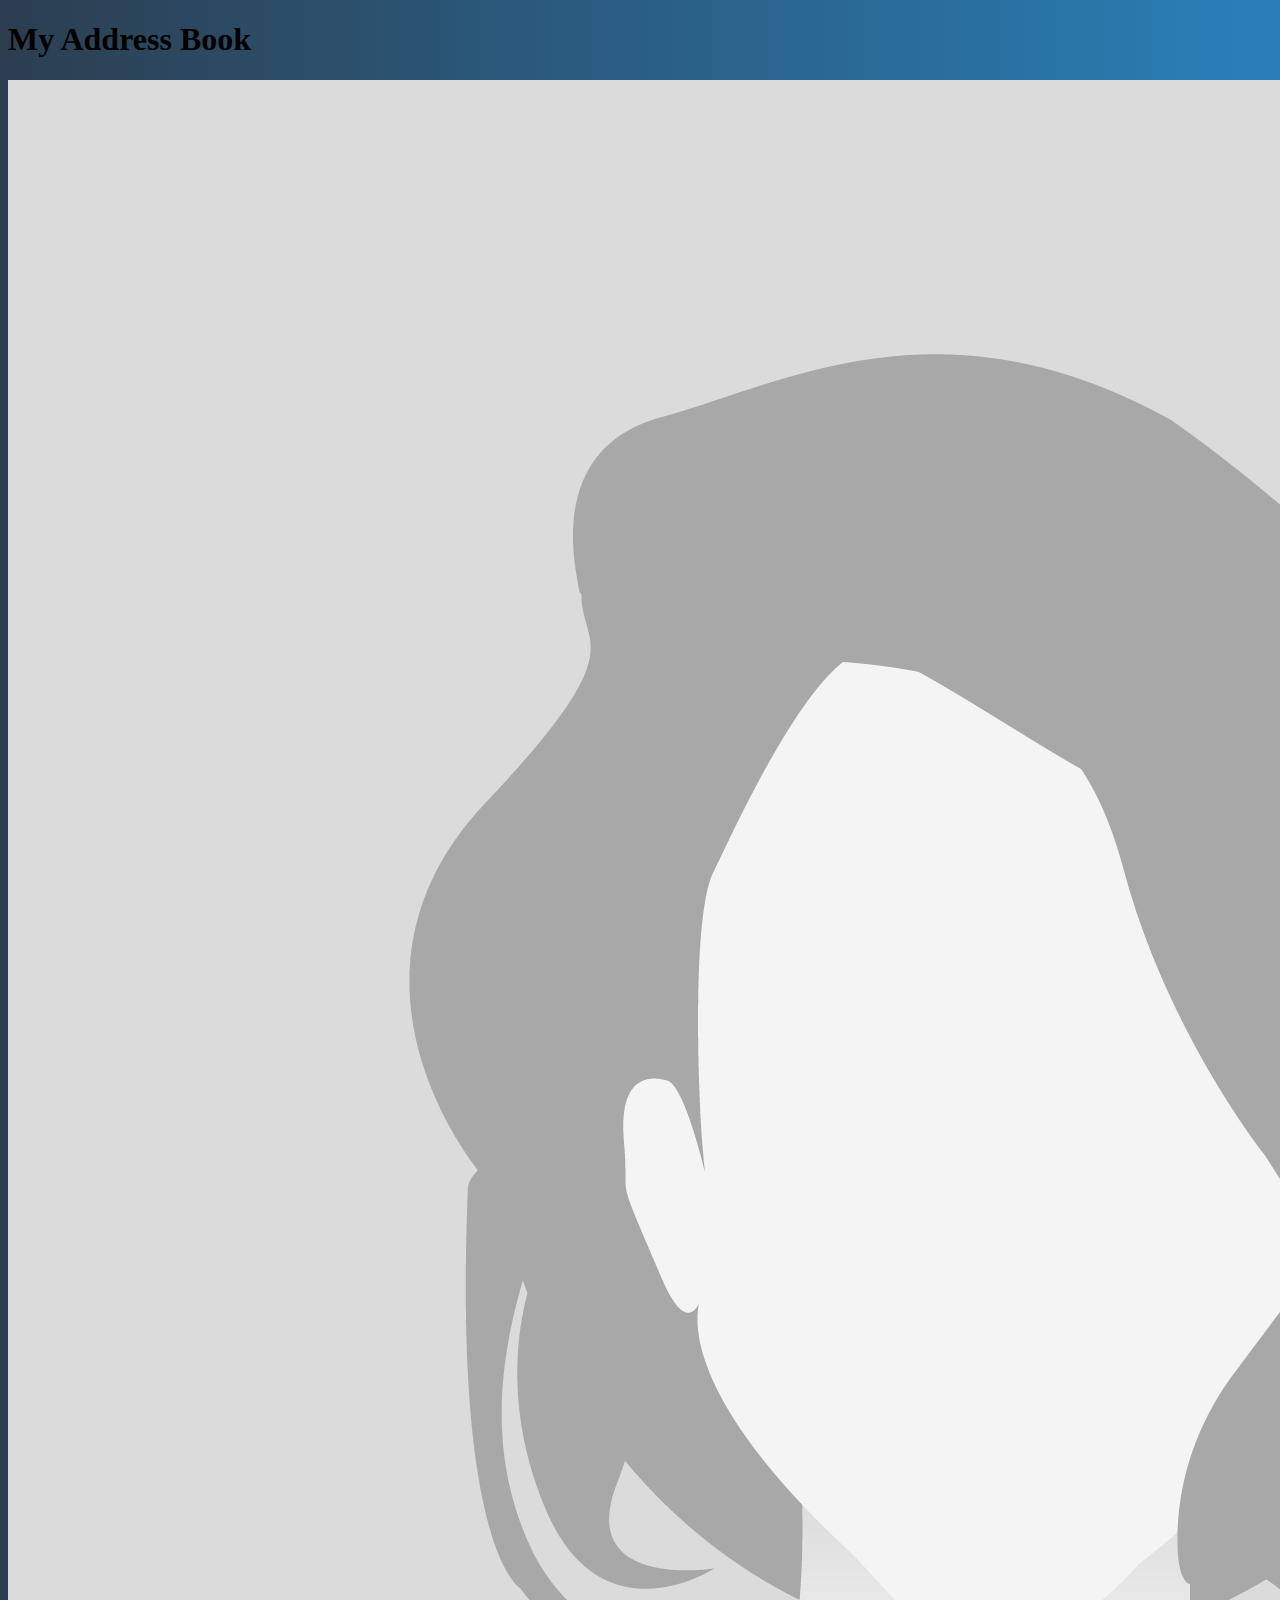
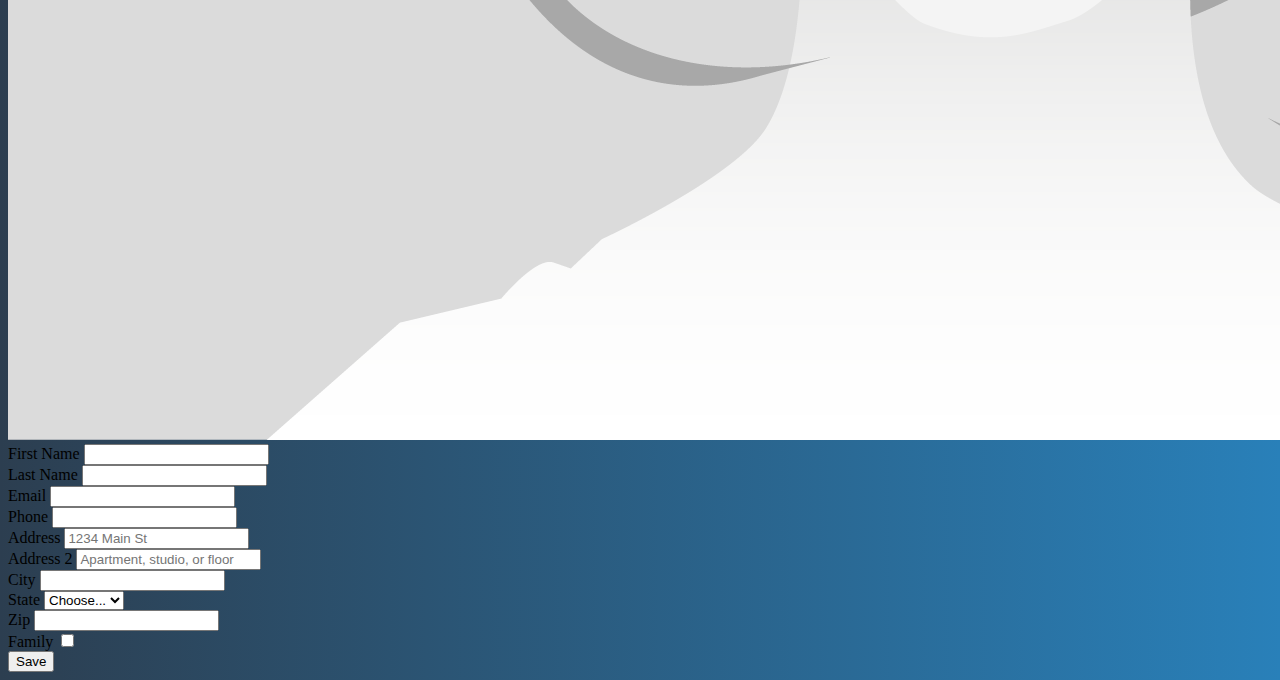
<file: index.html>
<!doctype html>
<html lang="en">

<head>
    <title>PageTitle</title>
    <!-- Required meta tags -->
    <meta charset="utf-8">
    <meta name="viewport" content="width=device-width, initial-scale=1, shrink-to-fit=no">

    <!-- Bootstrap CSS -->
    <link href="https://cdn.jsdelivr.net/npm/bootstrap@5.1.1/dist/css/bootstrap.min.css" rel="stylesheet"
        integrity="sha384-F3w7mX95PdgyTmZZMECAngseQB83DfGTowi0iMjiWaeVhAn4FJkqJByhZMI3AhiU" crossorigin="anonymous">
        
    <link href="/css/site.css" rel="stylesheet">
</head>

<body>
    <div class="container mt-5">
        <h1>My Address Book</h1>
        <div class="container border border-2 border-info shadow-lg p-2 bg-light">
            <div class="row">
                <div class="col-md-4">
                    <img class="img-fluid" src="/img/GirlOne_4x.png" alt="girlOne">
                </div>
                <div class="col">
                    <form>
                        <div class="row row-cols-1">
                            <div class="col-md-6">
                                <label class="form-label">First Name</label>
                                <input type="text" name="firstName" class="form-control" aria-label="First Name" required>
                            </div>
                             <div class="col-md-6">
                                 <label class="form-label">Last Name</label>
                                 <input type="text" name="lastName" class="form-control" aria-label="Last Name" required>
                             </div>
                        </div>
                        <div class="row">
                            <div class="col-md-6">
                                <label class="form-label">Email</label>
                                <input type="email" name="email" class="form-control" aria-label="Email" required>
                            </div>
                             <div class="col">
                                 <label class="form-label">Phone</label>
                                 <input type="tel" name="phone" class="form-control" aria-label="Phone" required>
                             </div>
                        </div>
                        <div class="row">
                            <div class="col">
                                <label class="form-label">Address</label>
                                <input type="text" name="address" class="form-control" placeholder="1234 Main St" aria-label="Address">
                            </div>
                        </div>
                        <div class="row">
                            <div class="col">
                                <label class="form-label">Address 2</label>
                                <input type="text" name="address2" class="form-control" placeholder="Apartment, studio, or floor" aria-label="Address2">
                            </div>
                        </div>
                        <div class="row">
                            <div class="col-md-6">
                                <label class="form-label">City</label>
                                <input type="text" name="city" class="form-control" aria-label="City">
                            </div>
                            <div class="col-md-4">
                                <label class="form-label">State</label>
                                <select name="state" class="form-select" aria-label="State">
                                    <option selected>Choose...</option>
                                    <option>...</option>
                                </select>
                            </div>
                            <div class="col-md-2">
                                <label class="form-label">Zip</label>
                                <input type="text" name="zip" class="form-control" aria-label="Zip">
                            </div>
                        </div>
                        <div class="row">
                            <div class="col">
                                <label class="form-check-label">Family</label>
                                <input type="checkbox" name="family" class="form-check-input" aria-label="Family">
                            </div>
                        </div>
                        <div class="d-flex flex-row-reverse">
                            <button type="submit" class="btn btn-primary">Save</button>
                        </div>
                    </form>
                </div>
            </div>
        </div>
        
    </div>

    <!-- Bootstrap JS -->
    <script src="https://cdn.jsdelivr.net/npm/bootstrap@5.1.1/dist/js/bootstrap.bundle.min.js"
        integrity="sha384-/bQdsTh/da6pkI1MST/rWKFNjaCP5gBSY4sEBT38Q/9RBh9AH40zEOg7Hlq2THRZ" crossorigin="anonymous">
    </script>
</body>

</html>
</file>
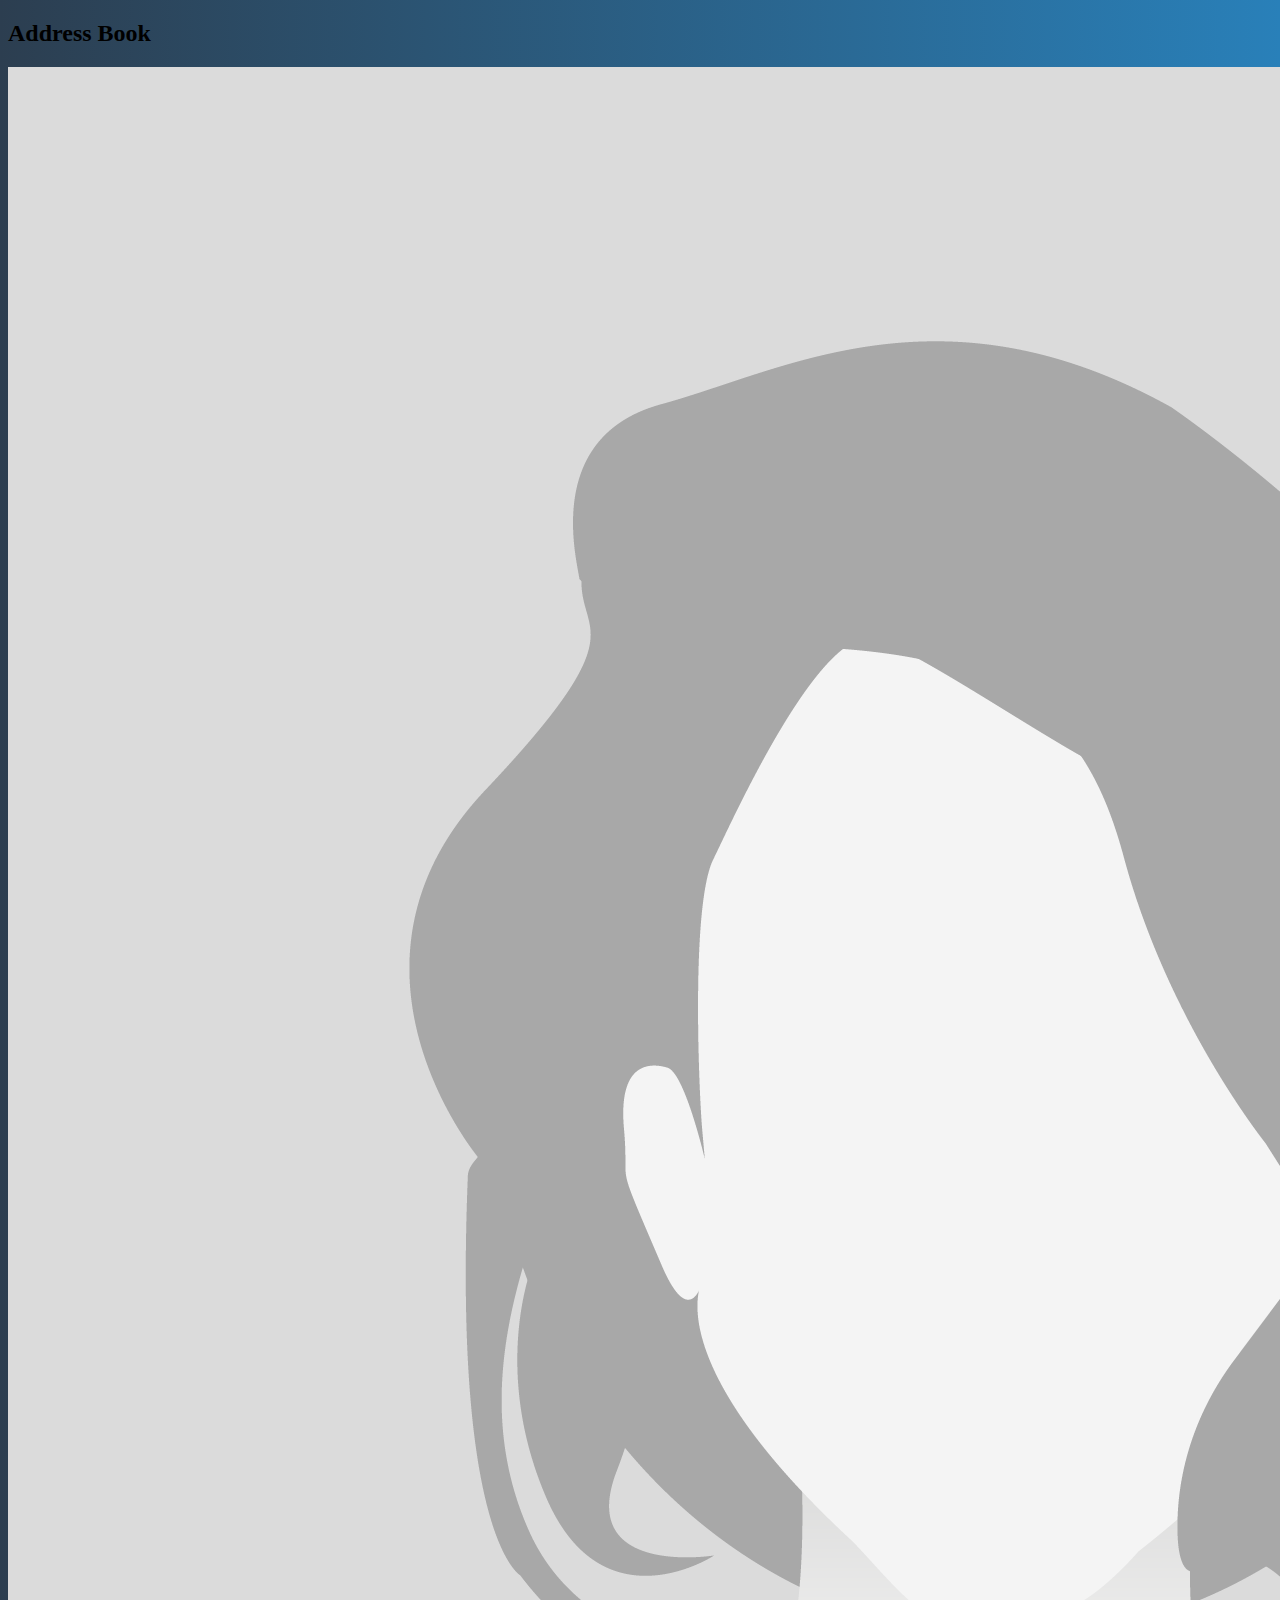
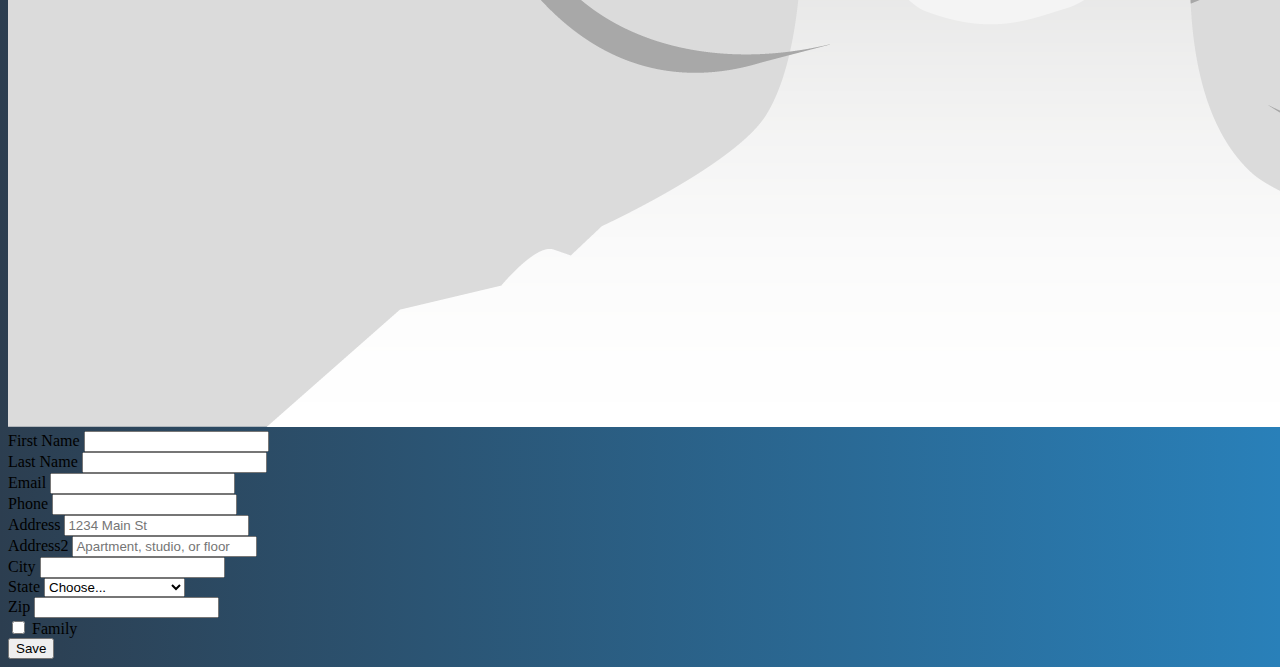
<file: index2.html>
<!doctype html>
<html lang="en" class="h-100">

<head>
    <title>Address Book Template</title>
    <!-- Required meta tags -->
    <meta charset="utf-8">
    <meta name="viewport" content="width=device-width, initial-scale=1, shrink-to-fit=no">

    <!-- Bootstrap CSS -->
    <link href="https://cdn.jsdelivr.net/npm/bootstrap@5.1.1/dist/css/bootstrap.min.css" rel="stylesheet"
        integrity="sha384-F3w7mX95PdgyTmZZMECAngseQB83DfGTowi0iMjiWaeVhAn4FJkqJByhZMI3AhiU" crossorigin="anonymous">
    
    <link href="/css/site.css" rel="stylesheet">
</head>

<body class="h-100">
       <div class="container mt-5">
        <h2>Address Book</h2>
           <div class="p-3 border border-2 shadow-lg bg-light">
               <form class="row g-3 p-2">
                   <div class="col-12 col-md-4">
                       <img class="img-fluid" src="/img/GirlOne_4x.png">
                   </div>
                   <div class="col-12 col-md-8">
                       <div class="row">
                            <div class="col-12 col-md-6">
                                <label for="inputFirstName" class="form-label">First Name</label>
                                <input type="text" class="form-control" id="inputFirstName">
                            </div>
                            <div class="col-12 col-md-6">
                                <label for="inputLastName" class="form-label">Last Name</label>
                                <input type="text" class="form-control" id="inputLastName">    
                            </div>
                            <div class="col-12 col-md-6">
                                <label for="inputEmail" class="form-label">Email</label>
                                <input type="email" class="form-control" id="inputEmail"> 
                            </div>
                            <div class="col-12 col-md-6">
                                <label for="inputPhone" class="form-label">Phone</label>
                                <input type="tel" class="form-control" id="inputPhone"> 
                            </div>
                            <div class="col-12">
                                <label for="inputAddress" class="form-label">Address</label>
                                <input type="text" class="form-control" placeholder="1234 Main St" id="inputAddress">
                            </div>
                            <div class="col-12">
                                <label for="inputAddress2" class="form-label">Address2</label>
                                <input type="text" class="form-control" placeholder="Apartment, studio, or floor" id="inputAddress2">
                            </div>
                            <div class="col-12 col-md-6">
                                <label for="inputCity" class="form-label">City</label>
                                <input type="text" class="form-control" id="inputCity">
                            </div>
                            <div class="col-12 col-md-4">
                                <label  for="inputState" class="form-label">State</label>
                                <select id="inputState" class="form-select">
                                    <option selected>Choose...</option>
                                    <option value="AL">Alabama</option>
                                    <option value="AK">Alaska</option>
                                    <option value="AZ">Arizona</option>
                                    <option value="AR">Arkansas</option>
                                    <option value="CA">California</option>
                                    <option value="CO">Colorado</option>
                                    <option value="CT">Connecticut</option>
                                    <option value="DE">Delaware</option>
                                    <option value="DC">District Of Columbia</option>
                                    <option value="FL">Florida</option>
                                    <option value="GA">Georgia</option>
                                    <option value="HI">Hawaii</option>
                                    <option value="ID">Idaho</option>
                                    <option value="IL">Illinois</option>
                                    <option value="IN">Indiana</option>
                                    <option value="IA">Iowa</option>
                                    <option value="KS">Kansas</option>
                                    <option value="KY">Kentucky</option>
                                    <option value="LA">Louisiana</option>
                                    <option value="ME">Maine</option>
                                    <option value="MD">Maryland</option>
                                    <option value="MA">Massachusetts</option>
                                    <option value="MI">Michigan</option>
                                    <option value="MN">Minnesota</option>
                                    <option value="MS">Mississippi</option>
                                    <option value="MO">Missouri</option>
                                    <option value="MT">Montana</option>
                                    <option value="NE">Nebraska</option>
                                    <option value="NV">Nevada</option>
                                    <option value="NH">New Hampshire</option>
                                    <option value="NJ">New Jersey</option>
                                    <option value="NM">New Mexico</option>
                                    <option value="NY">New York</option>
                                    <option value="NC">North Carolina</option>
                                    <option value="ND">North Dakota</option>
                                    <option value="OH">Ohio</option>
                                    <option value="OK">Oklahoma</option>
                                    <option value="OR">Oregon</option>
                                    <option value="PA">Pennsylvania</option>
                                    <option value="RI">Rhode Island</option>
                                    <option value="SC">South Carolina</option>
                                    <option value="SD">South Dakota</option>
                                    <option value="TN">Tennessee</option>
                                    <option value="TX">Texas</option>
                                    <option value="UT">Utah</option>
                                    <option value="VT">Vermont</option>
                                    <option value="VA">Virginia</option>
                                    <option value="WA">Washington</option>
                                    <option value="WV">West Virginia</option>
                                    <option value="WY">Wyoming</option>
                                </select>
                            </div>
                            <div class="col-12 col-md-2">
                                <label for="inputZip" class="form-label">Zip</label>
                                <input type="text" class="form-control" id="inputZip">
                            </div>
                            <div class="col-12">
                                <div class="form-check">
                                    <input class="form-check-input" type="checkbox" id="checkFamily">
                                    <label class="form-check-label" for="checkFamily">Family</label>
                                </div>
                            </div>
                            <div class="col-12 d-flex justify-content-end">
                                <button type="button" class="btn btn-primary">Save</button>
                            </div>
                       </div>
                   </div>
               </form>
           </div>
       </div>

    <!-- Bootstrap JS -->
    <script src="https://cdn.jsdelivr.net/npm/bootstrap@5.1.1/dist/js/bootstrap.bundle.min.js"
        integrity="sha384-/bQdsTh/da6pkI1MST/rWKFNjaCP5gBSY4sEBT38Q/9RBh9AH40zEOg7Hlq2THRZ" crossorigin="anonymous">
    </script>
</body>

</html>
</file>
<file: css/site.css>
body {
    background: #2980b9;
    background: -webkit-linear-gradient(to right, #2c3e50, #2980b9);
    background: linear-gradient(to right, #2c3e50, #2980b9);
}
</file>
